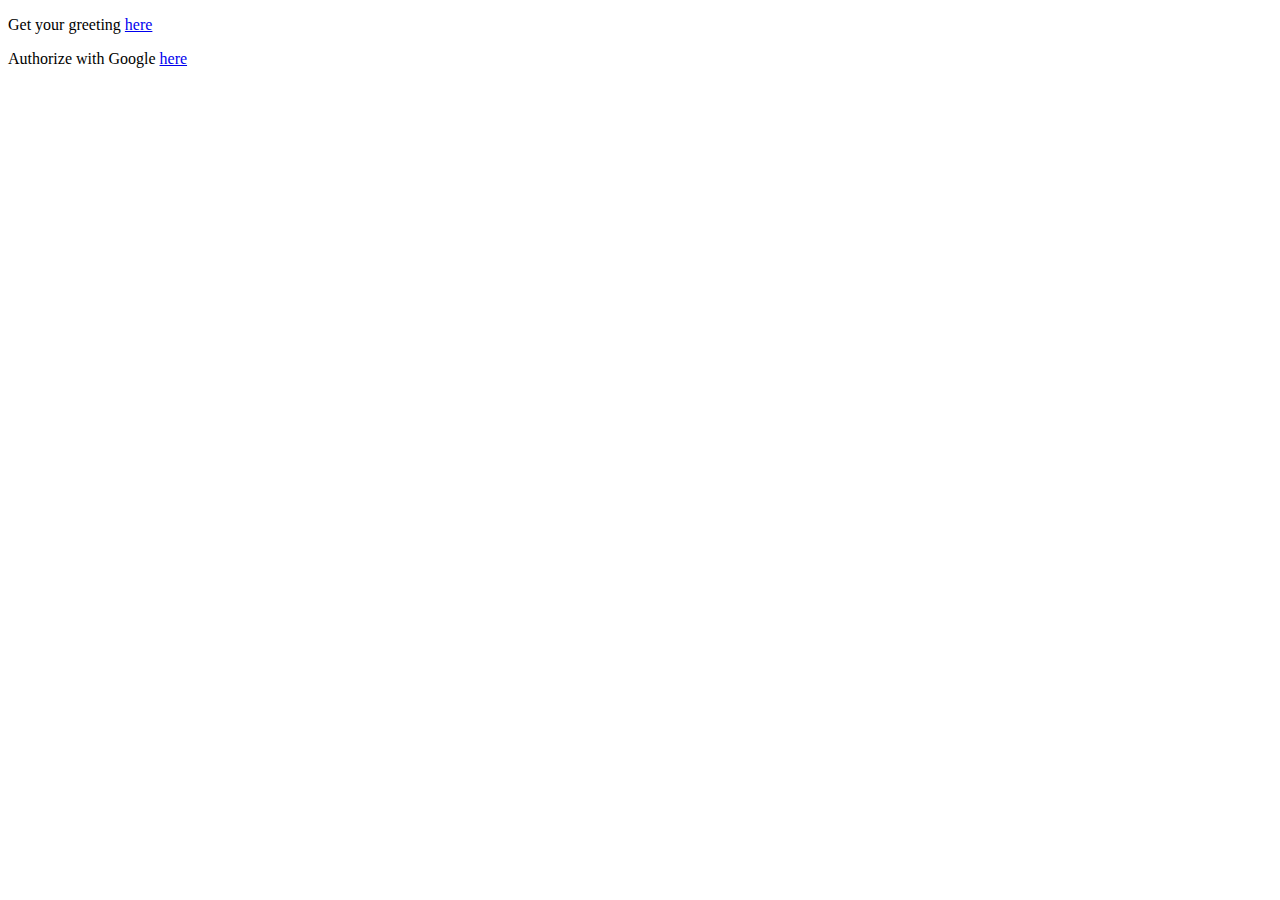
<file: src/main/resources/static/index.html>
<!DOCTYPE HTML>
<html lang="en">
<head>
    <title>Getting Started: Serving Web Content</title>
    <meta http-equiv="Content-Type" content="text/html; charset=UTF-8" />
</head>
<body>
<p>Get your greeting <a href="/hello">here</a></p>
<p>Authorize with Google <a href="/oauth2/authorization/google">here</a></p>
</body>
</html>
</file>
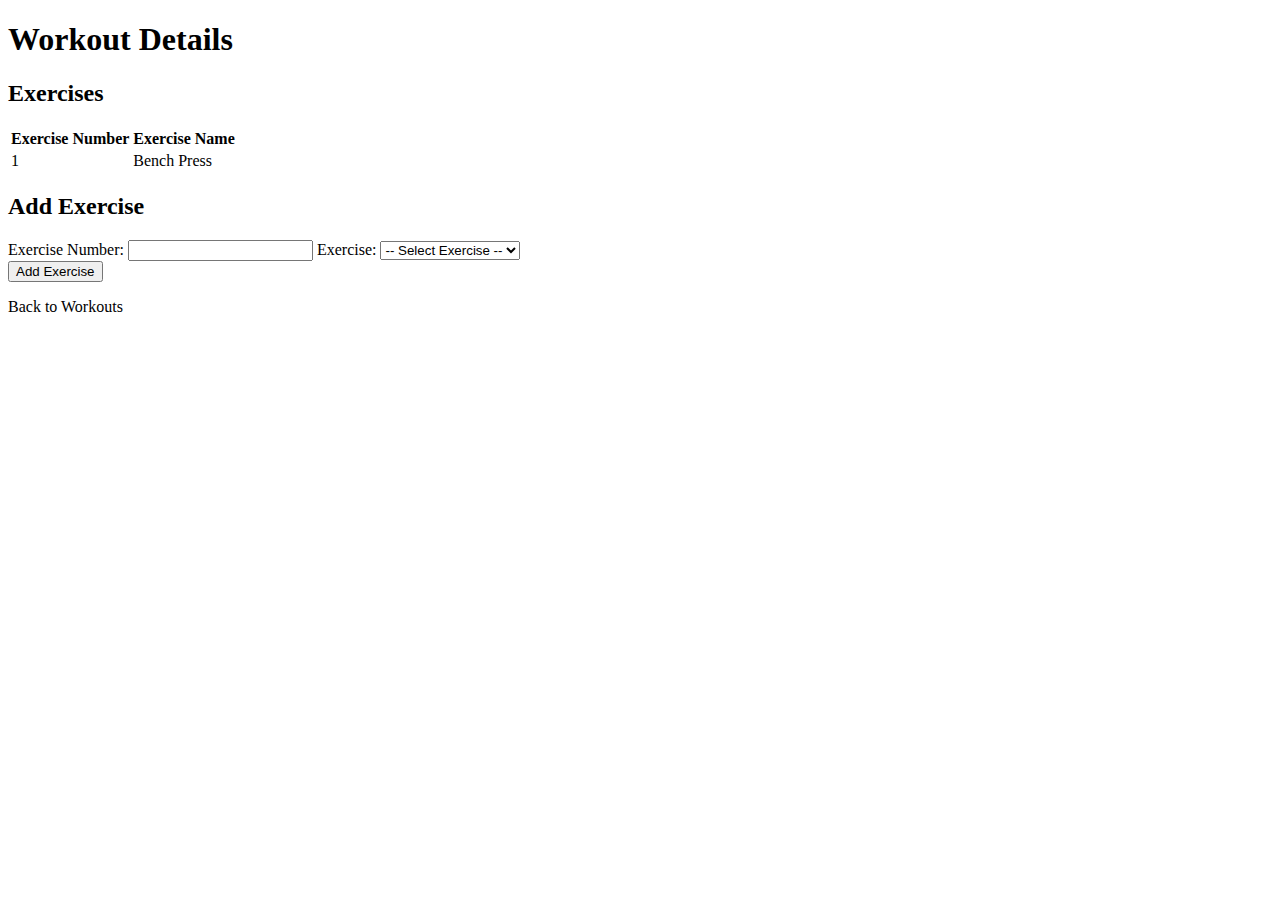
<file: src/main/resources/templates/view-workout.html>
<!DOCTYPE html>
<html xmlns:th="http://www.thymeleaf.org" lang="en">
<head>
    <title>View Workout</title>
    <meta charset="UTF-8">
</head>
<body>
<h1>Workout Details</h1>
<h2 th:text="'Workout: ' + ${workout.name}"></h2>
<p th:text="'Date: ' + ${workout.date}"></p>

<h2>Exercises</h2>
<table>
    <thead>
    <tr>
        <th>Exercise Number</th>
        <th>Exercise Name</th>
    </tr>
    </thead>
    <tbody>
    <tr th:each="exercise : ${workoutExercises}">
        <td th:text="${exercise.exercise_number}">1</td>
        <td th:text="${exercise.exercise.name}">Bench Press</td>
    </tr>
    </tbody>
</table>

<h2>Add Exercise</h2>
<form th:action="@{/workout/{id}/add-exercise(id=${workout.id})}" th:object="${newExercise}" method="post">
    <div>
        <label for="exercise_number">Exercise Number:</label>
        <input type="number" id="exercise_number" th:field="*{exercise_number}" required />
        <label for="exerciseSelect">Exercise:</label>
        <select id="exerciseSelect" th:field="*{exercise.id}">
            <option value="">-- Select Exercise --</option>
            <optgroup label="Shared Exercises">
                <option th:each="exercise : ${sharedExercises}" th:value="${exercise.id}" th:text="${exercise.name}"></option>
            </optgroup>
            <optgroup label="My Exercises">
                <option th:each="exercise : ${memberExercises}" th:value="${exercise.id}" th:text="${exercise.name}"></option>
            </optgroup>
        </select>
    </div>
    <div>
        <button type="submit">Add Exercise</button>
    </div>
</form>

<p><a th:href="@{/add-workout}">Back to Workouts</a></p>
</body>
</html>
</file>
